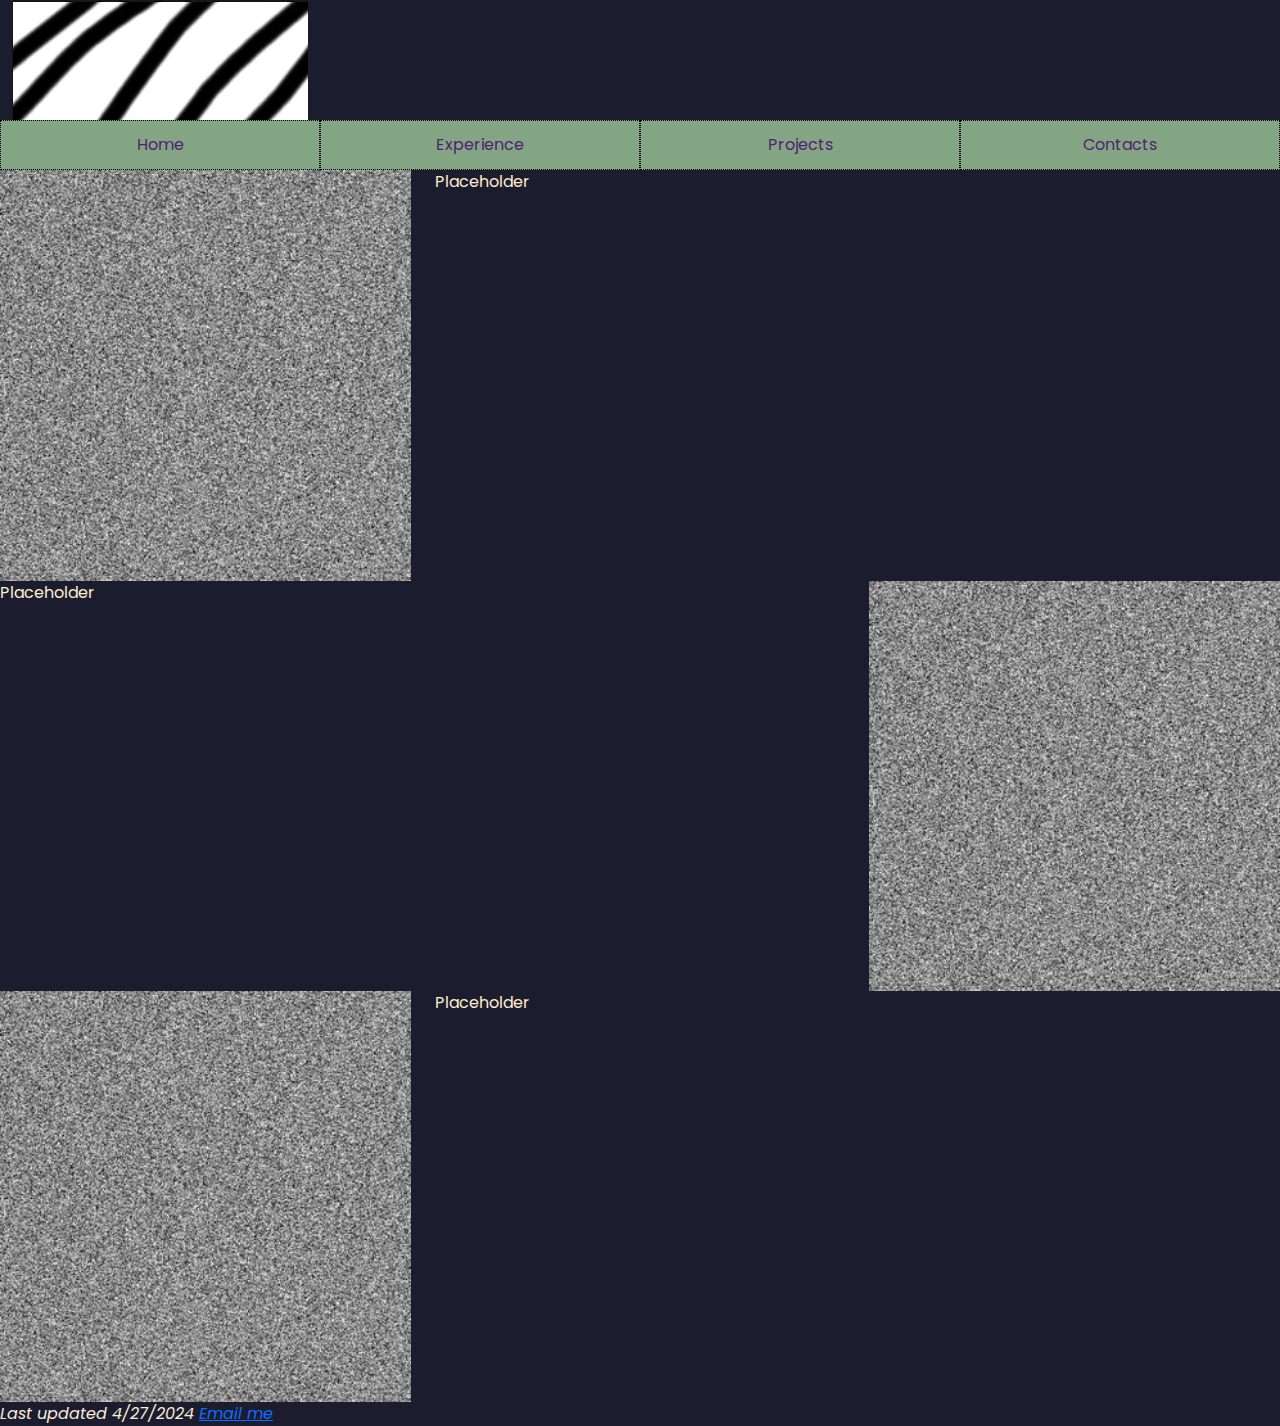
<file: index.html>
<!DOCTYPE html>
<html lang="en">
<head>
<meta http-equiv="refresh" content="0; url=https://nomaspollo.github.io/project_3-3/html/KWhome.html">
<title>Kevin Waldman Information Page</title>
</head>
</html>
</file>
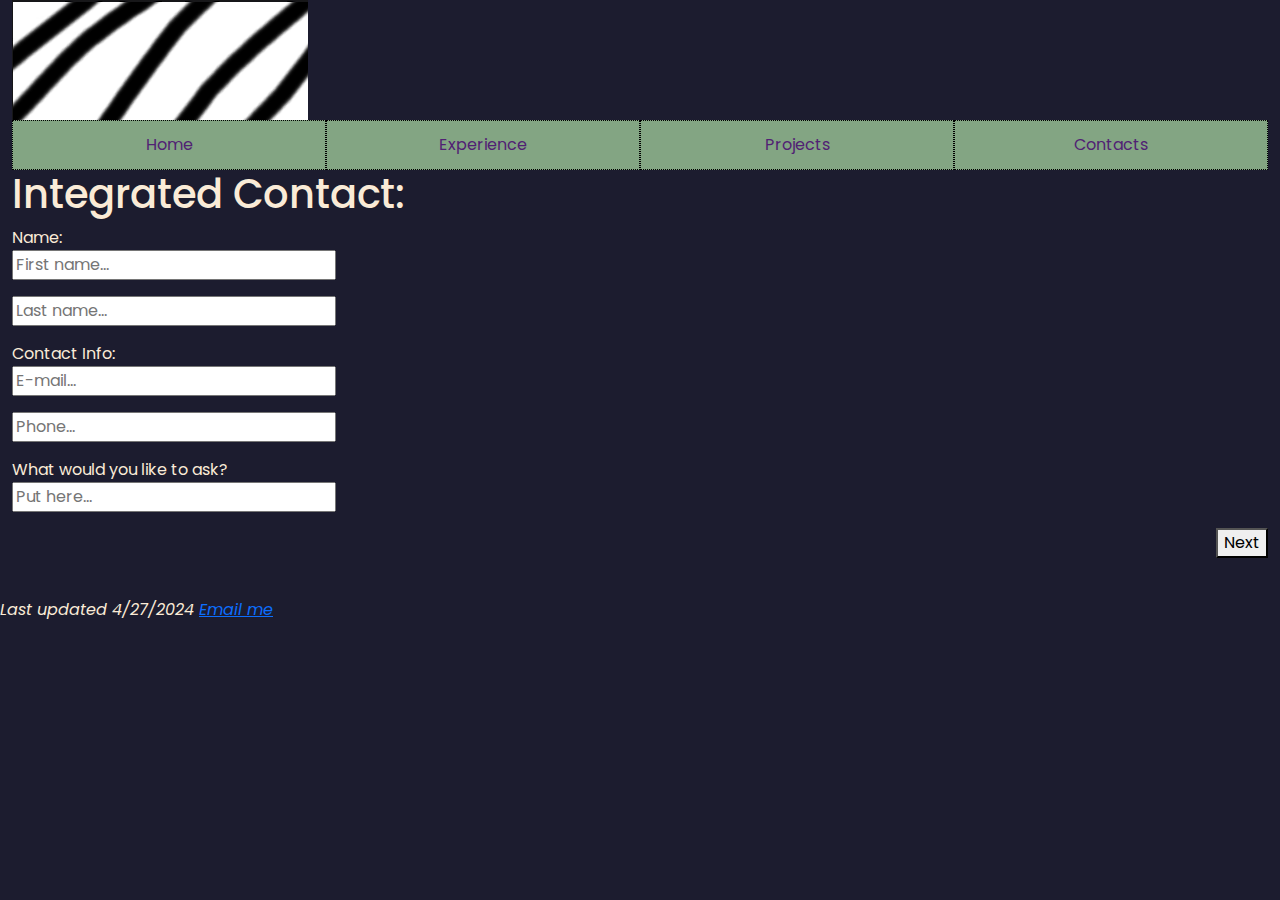
<file: html/KWcontact.html>
<!DOCTYPE html>
<html lang="en">

<head>
    <!--Kevin Waldman Intro HTML-->
    <meta charset="UTF-8">
<link rel="preconnect" href="https://fonts.gstatic.com" crossorigin>
<link href="https://fonts.googleapis.com/css2?family=Poppins:ital,wght@0,100;0,200;0,300;0,400;0,500;0,600;0,700;0,800;0,900;1,100;1,200;1,300;1,400;1,500;1,600;1,700;1,800;1,900&display=swap" rel="stylesheet">

<meta name="viewport" content="width=device-width, initial-scale=1">
<link href="https://cdn.jsdelivr.net/npm/bootstrap@5.3.3/dist/css/bootstrap.min.css" rel="stylesheet">
<script src="https://cdn.jsdelivr.net/npm/bootstrap@5.3.3/dist/js/bootstrap.bundle.min.js"></script>

<link rel="stylesheet" href="../styles/style.css">
    <meta name="description" content="KWcontact">
  <meta name="keywords" content="HTML, Kevin, Waldman">
  <meta name="author" content="Kevin Waldman">
  <meta name="viewport" content="width=device-width, initial-scale=1.0">
  <title>Contact Me</title>

</head>

<body>

<div class="container-xxl">
  <div class="row">
    <div class="col-3">
        <img src="../assets/logoium.png" height="100px" width="500px">
</div></div>

            <nav class="horizontalNavigation">
                <ul class="nav flex-sm-row">
                    <li class="nav-item">
                      <a class="nav-link" href="KWhome.html">Home</a>
                    </li>
                    <li class="nav-item">
                      <a class="nav-link" href="KWexperience.html">Experience</a>
                    </li>
                    <li class="nav-item">
                      <a class="nav-link" href="KWprojects.html">Projects</a>
                    </li>
                    <li class="nav-item">
                      <a class="nav-link active" aria-current="page"  href="KWcontact.html">Contacts</a>
                    </li>
                  </ul>
                </nav>

                <form id="regForm" target="_blank" action="KWthanks.html">

                    <h1>Integrated Contact:</h1>
                    
                    <!-- One "tab" for each step in the form: -->
                    <div class="tab">Name:
                      <p><input placeholder="First name..." oninput="this.className = ''"></p>
                      <p><input placeholder="Last name..." oninput="this.className = ''"></p>
                    </div>
                    
                    <div class="tab">Contact Info:
                      <p><input placeholder="E-mail..." oninput="this.className = ''"></p>
                      <p><input placeholder="Phone..." oninput="this.className = ''"></p>
                    </div>
                    <div class="tab">What would you like to ask?
                      <p><input placeholder="Put here..." oninput="this.className = ''"></p>
                    </div>
                    
                    <div style="overflow:auto;">
                      <div style="float:right;">
                        <button type="button" id="prevBtn" onclick="nextPrev(-1)">Previous</button>
                        <button type="button" id="nextBtn" onclick="nextPrev(1)">Next</button>
                      </div>
                    </div>
                    
                    <!-- Circles which indicates the steps of the form: -->
                    <div style="text-align:center;margin-top:40px;">
                      <span class="step"></span>
                      <span class="step"></span>
                      <span class="step"></span>
                    </div>
                    
                    </form>
            </div>
            <footer>
                Last updated 4/27/2024
                <a href="mailto:noreply@gmail.com">Email me</a>
            </footer>
</div>
</body>
<script src="../javascript/form.js"></script>
</html>
</file>
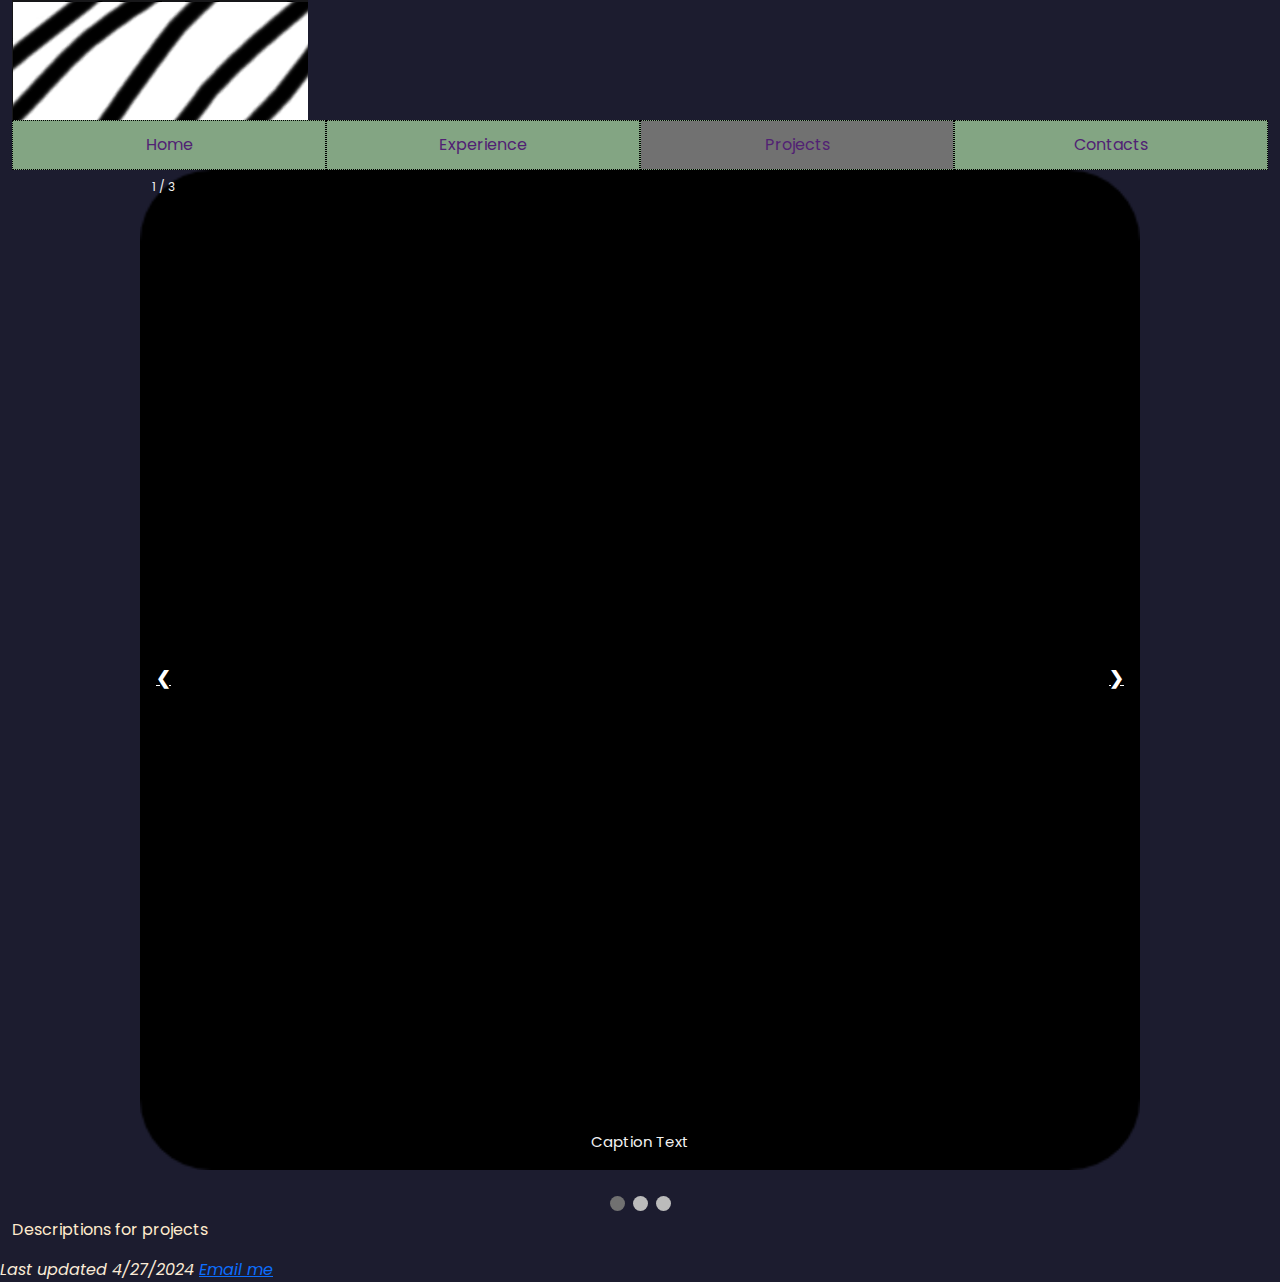
<file: html/KWprojects.html>
<!DOCTYPE html>
<html lang="en">

<head>
    <!--Kevin Waldman Intro HTML-->
    <meta charset="UTF-8">
<link rel="preconnect" href="https://fonts.gstatic.com" crossorigin>
<link href="https://fonts.googleapis.com/css2?family=Poppins:ital,wght@0,100;0,200;0,300;0,400;0,500;0,600;0,700;0,800;0,900;1,100;1,200;1,300;1,400;1,500;1,600;1,700;1,800;1,900&display=swap" rel="stylesheet">

<meta name="viewport" content="width=device-width, initial-scale=1">
<link href="https://cdn.jsdelivr.net/npm/bootstrap@5.3.3/dist/css/bootstrap.min.css" rel="stylesheet">
<script src="https://cdn.jsdelivr.net/npm/bootstrap@5.3.3/dist/js/bootstrap.bundle.min.js"></script>

<link rel="stylesheet" href="../styles/style.css">
<link rel="stylesheet" href="../styles/Projects.css">
    <meta name="description" content="KWprojects">
  <meta name="keywords" content="HTML, Kevin, Waldman">
  <meta name="author" content="Kevin Waldman">
  <meta name="viewport" content="width=device-width, initial-scale=1.0">
  <title>My Projects</title>
</head>

<body>

<div class="container-xxl">
  <div class="row">
    <div class="col-3">
        <img src="../assets/logoium.png" height="100px" width="500px">
</div></div>

            <nav class="horizontalNavigation">
              <ul class="nav flex-sm-row">
                  <li class="nav-item">
                    <a class="nav-link" href="KWhome.html">Home</a>
                  </li>
                  <li class="nav-item">
                    <a class="nav-link" href="KWexperience.html">Experience</a>
                  </li>
                  <li class="nav-item">
                    <a class="nav-link active" aria-current="page"  href="KWprojects.html">Projects</a>
                  </li>
                  <li class="nav-item">
                    <a class="nav-link" href="KWcontact.html">Contacts</a>
                  </li>
                </ul>
              </nav>
</div>
<!-- Slideshow container -->
<div class="slideshow-container">

  <!-- Full-width images with number and caption text -->
  <div class="mySlides">
    <div class="numbertext">1 / 3</div>
    <img src="../assets/54272.png" style="width:100%">
    <div class="text">Caption Text</div>
  </div>

  <div class="mySlides">
    <div class="numbertext">2 / 3</div>
    <img src="../assets/placeholder.png" style="width:100%">
    <div class="text">Caption Two</div>
  </div>

  <div class="mySlides">
    <div class="numbertext">3 / 3</div>
    <img src="../assets/54272.png" style="width:100%">
    <div class="text">Caption Three</div>
  </div>

  <!-- Next and previous buttons -->
  <a class="prev" onclick="plusSlides(-1)">&#10094;</a>
  <a class="next" onclick="plusSlides(1)">&#10095;</a>
</div>
<br>

<!-- The dots/circles -->
<div style="text-align:center">
  <span class="dot" onclick="currentSlide(1)"></span>
  <span class="dot" onclick="currentSlide(2)"></span>
  <span class="dot" onclick="currentSlide(3)"></span>
</div>
<div class="container-xxl">
                <div class="col-lg-4">
                    <p>
                        Descriptions for projects
                    </p>
                </div>
            </div>
            <footer>
                Last updated 4/27/2024
                <a href="mailto:noreply@gmail.com">Email me</a>
            </footer>
</body>
<script src="../javascript/slides.js"></script>
</html>
</file>
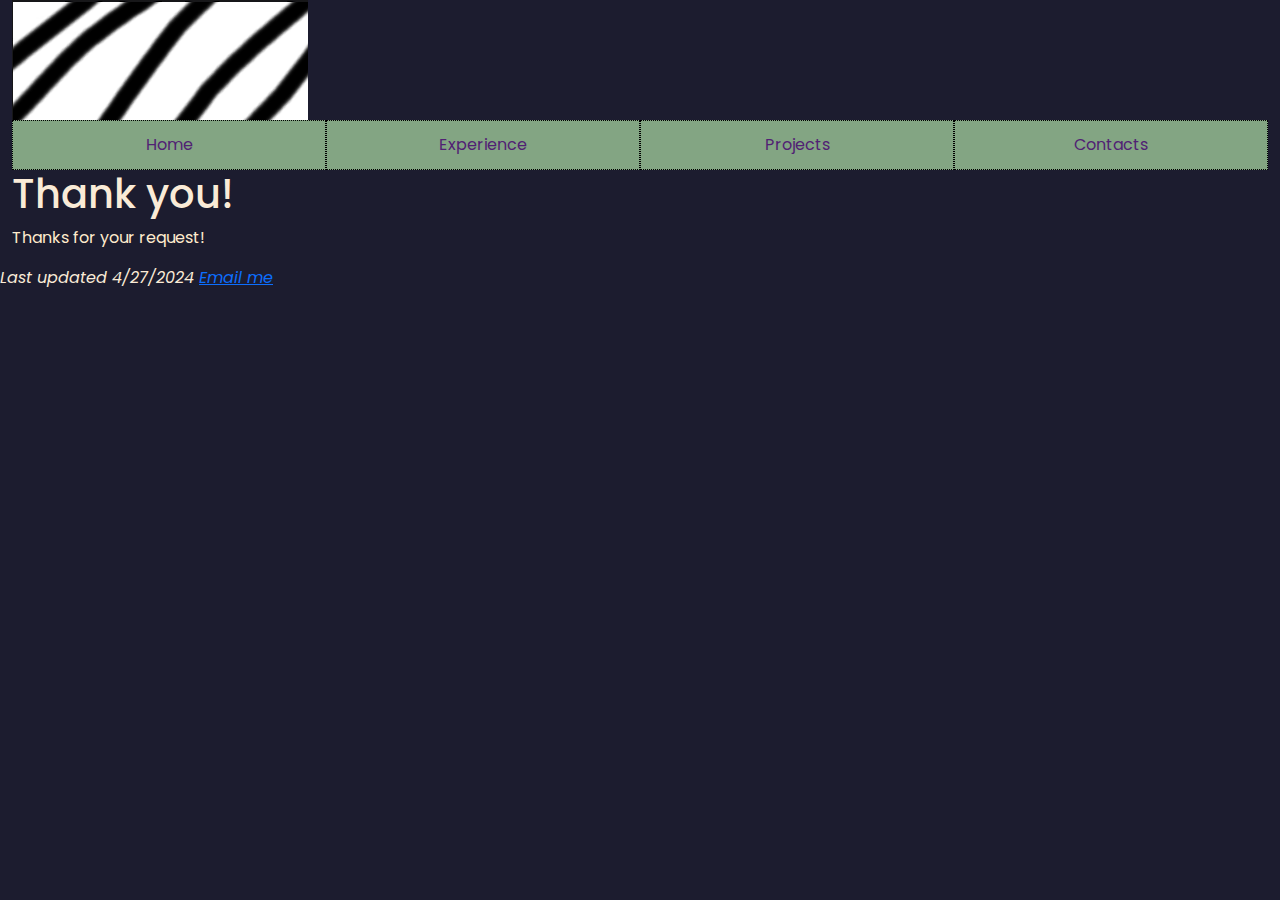
<file: html/KWthanks.html>
<!DOCTYPE html>
<html lang="en">

<head>
    <!--Kevin Waldman Intro HTML-->
    <meta charset="UTF-8">
<link rel="preconnect" href="https://fonts.gstatic.com" crossorigin>
<link href="https://fonts.googleapis.com/css2?family=Poppins:ital,wght@0,100;0,200;0,300;0,400;0,500;0,600;0,700;0,800;0,900;1,100;1,200;1,300;1,400;1,500;1,600;1,700;1,800;1,900&display=swap" rel="stylesheet">

<meta name="viewport" content="width=device-width, initial-scale=1">
<link href="https://cdn.jsdelivr.net/npm/bootstrap@5.3.3/dist/css/bootstrap.min.css" rel="stylesheet">
<script src="https://cdn.jsdelivr.net/npm/bootstrap@5.3.3/dist/js/bootstrap.bundle.min.js"></script>

<link rel="stylesheet" href="../styles/style.css">
    <meta name="description" content="KWprojects">
  <meta name="keywords" content="HTML, Kevin, Waldman">
  <meta name="author" content="Kevin Waldman">
  <meta name="viewport" content="width=device-width, initial-scale=1.0">
  <title>My Projects</title>
</head>

<body>

<div class="container-xxl">
  <div class="row">
    <div class="col-3">
        <img src="../assets/logoium.png" height="100px" width="500px">
</div></div>

            <nav class="horizontalNavigation">
              <ul class="nav flex-sm-row">
                  <li class="nav-item">
                    <a class="nav-link" href="KWhome.html">Home</a>
                  </li>
                  <li class="nav-item">
                    <a class="nav-link" href="KWexperience.html">Experience</a>
                  </li>
                  <li class="nav-item">
                    <a class="nav-link" href="KWprojects.html">Projects</a>
                  </li>
                  <li class="nav-item">
                    <a class="nav-link" href="KWcontact.html">Contacts</a>
                  </li>
                </ul>
              </nav>

              <h1>Thank you!</h1>
              <p>
                Thanks for your request!
              </p>
</div>
            <footer>
                Last updated 4/27/2024
                <a href="mailto:noreply@gmail.com">Email me</a>
            </footer>
</body>
</html>
</file>
<file: styles/style.css>
/* Body/Main */
body{
    font-family: 'Poppins';
    background-color: rgba(6, 6, 26, 0.911);
    color: antiquewhite;
}
/* Text */
p{
    color:blanchedalmond;
}
footer{
    margin: auto;
    font-style: italic;
    float: left;
}
h4{
    color: cornsilk;
}
/* Navs */
nav ul {
    line-height: 2em;
    list-style-type:disc;
    padding-left: 30px;
}
nav.horizontalNavigation li{
    display: block;
    float: left;
    width: 25%;
    background-color: rgb(131, 165, 131);
    border:1px dotted black;
}
nav.horizontalNavigation a{
    display: block;
    text-align: center;
    color: rgb(81, 33, 116);
}
/* Misc */
a.list-group-item{
    background-color: rgba(24, 24, 107, 0.911);
    color: antiquewhite;
}
img{
  width: 100%;
  height: auto;
}
</file>
<file: styles/Projects.css>
* {box-sizing:border-box}





/* Slideshow container */
.slideshow-container {
  max-width: 1000px;
  position: relative;
  margin: auto;
}

/* Hide the images by default */
.mySlides {
  display: none;
}

/* Next & previous buttons */
.prev, .next {
  cursor: pointer;
  position: absolute;
  top: 50%;
  width: auto;
  margin-top: -22px;
  padding: 16px;
  color: white;
  font-weight: bold;
  font-size: 18px;
  transition: 0.6s ease;
  border-radius: 0 3px 3px 0;
  user-select: none;
}

/* Position the "next button" to the right */
.next {
  right: 0;
  border-radius: 3px 0 0 3px;
}

/* On hover, add a black background color with a little bit see-through */
.prev:hover, .next:hover {
  background-color: rgba(0,0,0,0.8);
}

/* Caption text */
.text {
  color: #f2f2f2;
  font-size: 15px;
  padding: 8px 12px;
  position: absolute;
  bottom: 8px;
  width: 100%;
  text-align: center;
}

/* Number text (1/3 etc) */
.numbertext {
  color: #f2f2f2;
  font-size: 12px;
  padding: 8px 12px;
  position: absolute;
  top: 0;
}

/* The dots/bullets/indicators */
.dot {
  cursor: pointer;
  height: 15px;
  width: 15px;
  margin: 0 2px;
  background-color: #bbb;
  border-radius: 50%;
  display: inline-block;
  transition: background-color 0.6s ease;
}

.active, .dot:hover {
  background-color: #717171;
}

/* Fading animation */
.fade {
  animation-name: fade;
  animation-duration: 1.5s;
}

@keyframes fade {
  from {opacity: .4}
  to {opacity: 1}
}

/* Style the form */
#regForm {
    background-color: rgba(6, 6, 26, 0.911);
    margin: 100px auto;
    padding: 40px;
    width: 70%;
    min-width: 300px;
  }
  
  /* Style the input fields */
  input {
    padding: 10px;
    width: 100%;
    font-size: 17px;
    font-family: Raleway;
    border: 1px solid #aaaaaa;
  }
  
  /* Mark input boxes that gets an error on validation: */
  input.invalid {
    background-color: #ffdddd;
  }
  
  /* Hide all steps by default: */
  .tab {
    display: none;
  }
  
  /* Make circles that indicate the steps of the form: */
  .step {
    height: 15px;
    width: 15px;
    margin: 0 2px;
    background-color: #bbbbbb;
    border: none;
    border-radius: 50%;
    display: inline-block;
    opacity: 0.5;
  }
  
  /* Mark the active step: */
  .step.active {
    opacity: 1;
  }
  
  /* Mark the steps that are finished and valid: */
  .step.finish {
    background-color: #04AA6D;
  }
</file>
